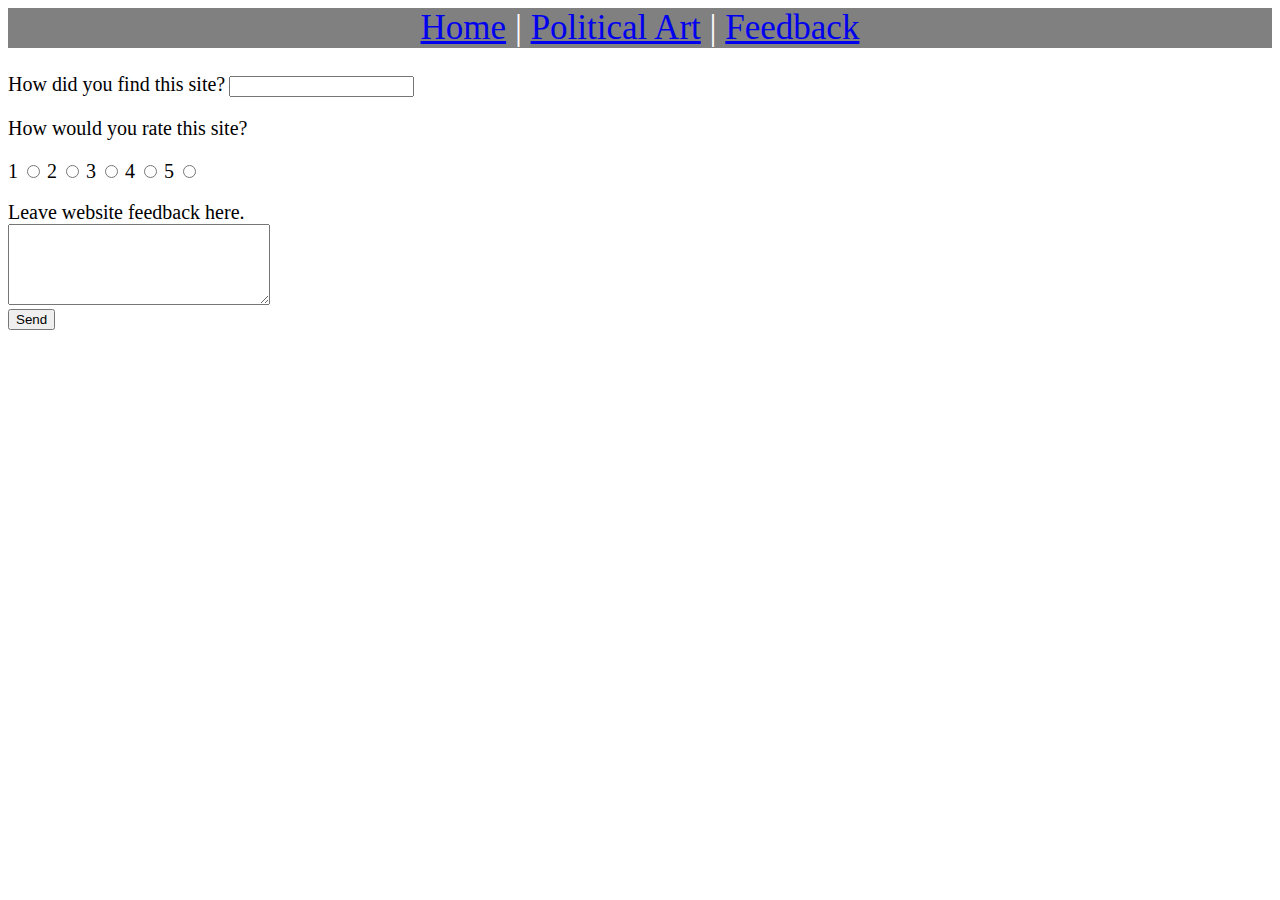
<file: feedback.html>
<!DOCTYPE html>
<html lang="en">
<head>
  <title>Christopher Maldonado - Feedback</title>
  <link href="style.css" type="text/css" rel="stylesheet">
</head>
<body>
  <nav>
      <a href="index.html">Home</a> |
      <a href="political-art.html">Political Art</a> |
      <a href="feedback.html">Feedback</a>
  </nav>
  <form>
    <section>
      <label for="found">How did you find this site?</label>
      <input type="text" name="found" id="found">
    </section>
    <section>
      <p>How would you rate this site?</p>
      <label for="1">1</label>
      <input type="radio" name="rating" id="1" value="1">
      <label for="2">2</label>
      <input type="radio" name="rating" id="2" value="2">
      <label for="3">3</label>
      <input type="radio" name="rating" id="3" value="3">
      <label for="4">4</label>
      <input type="radio" name="rating" id="4" value="4">
      <label for="5">5</label>
      <input type="radio" name="rating" id="5" value="5">
    </section>
    <br>
    <label for="feedback">Leave website feedback here.</label>
    <br>
    <textarea id="feedback" name="feedback" rows="5" cols="30"></textarea>
    <br>
    <input type="submit" value="Send">
  </form>
  
</body>
</html>
</file>
<file: style.css>
html {
  font-family:Cambria;
  background-image:url("https://cdn.wallpapersafari.com/22/97/qJvG2k.jpg")
}

nav {
  text-align:center;
  font-size:35px;
  color:white;
  text-decoration:none;
  margin-bottom:25px;
  background-color:gray;
}

body {
}

h2 {
  text-decoration:underline overline;
  color:#00507c;
  font-size: 40px;
  margin-top:20px;
  margin-bottom:0px;
  text-align:center;
  text-transform:uppercase;
}

p, ul, label {
  font-size:20px;
}

.title {
  font-style: italic;
}

.center {
  text-align:center;
}

.gallery {
  max-height:200px;
  margin-left:auto;
  margin-right:auto;
  margin-top:0px;
  margin-bottom:0px;
  text-align:center;
  border:solid 1px black;
}

.transparent {
  opacity:0.7;
}

#art-projects li{
  font-style:italic;
  font-size:30px;
}

#name {
  text-align: center;
  font-family:Calibri;
  font-size:75px;
  border: 5px solid black;
  color:#00507c;
  margin:0px;
  padding:5px;
}

#about-me {
  text-align:center;
  font-style:italic;
  margin:10px;
  font-size:18px
}

#politicalart-title {
  color:#00507c;
  text-align:center;
  font-size: 60px;
  font-weight:normal;
  margin-top:20px;
  margin-bottom:0px;
}
</file>
